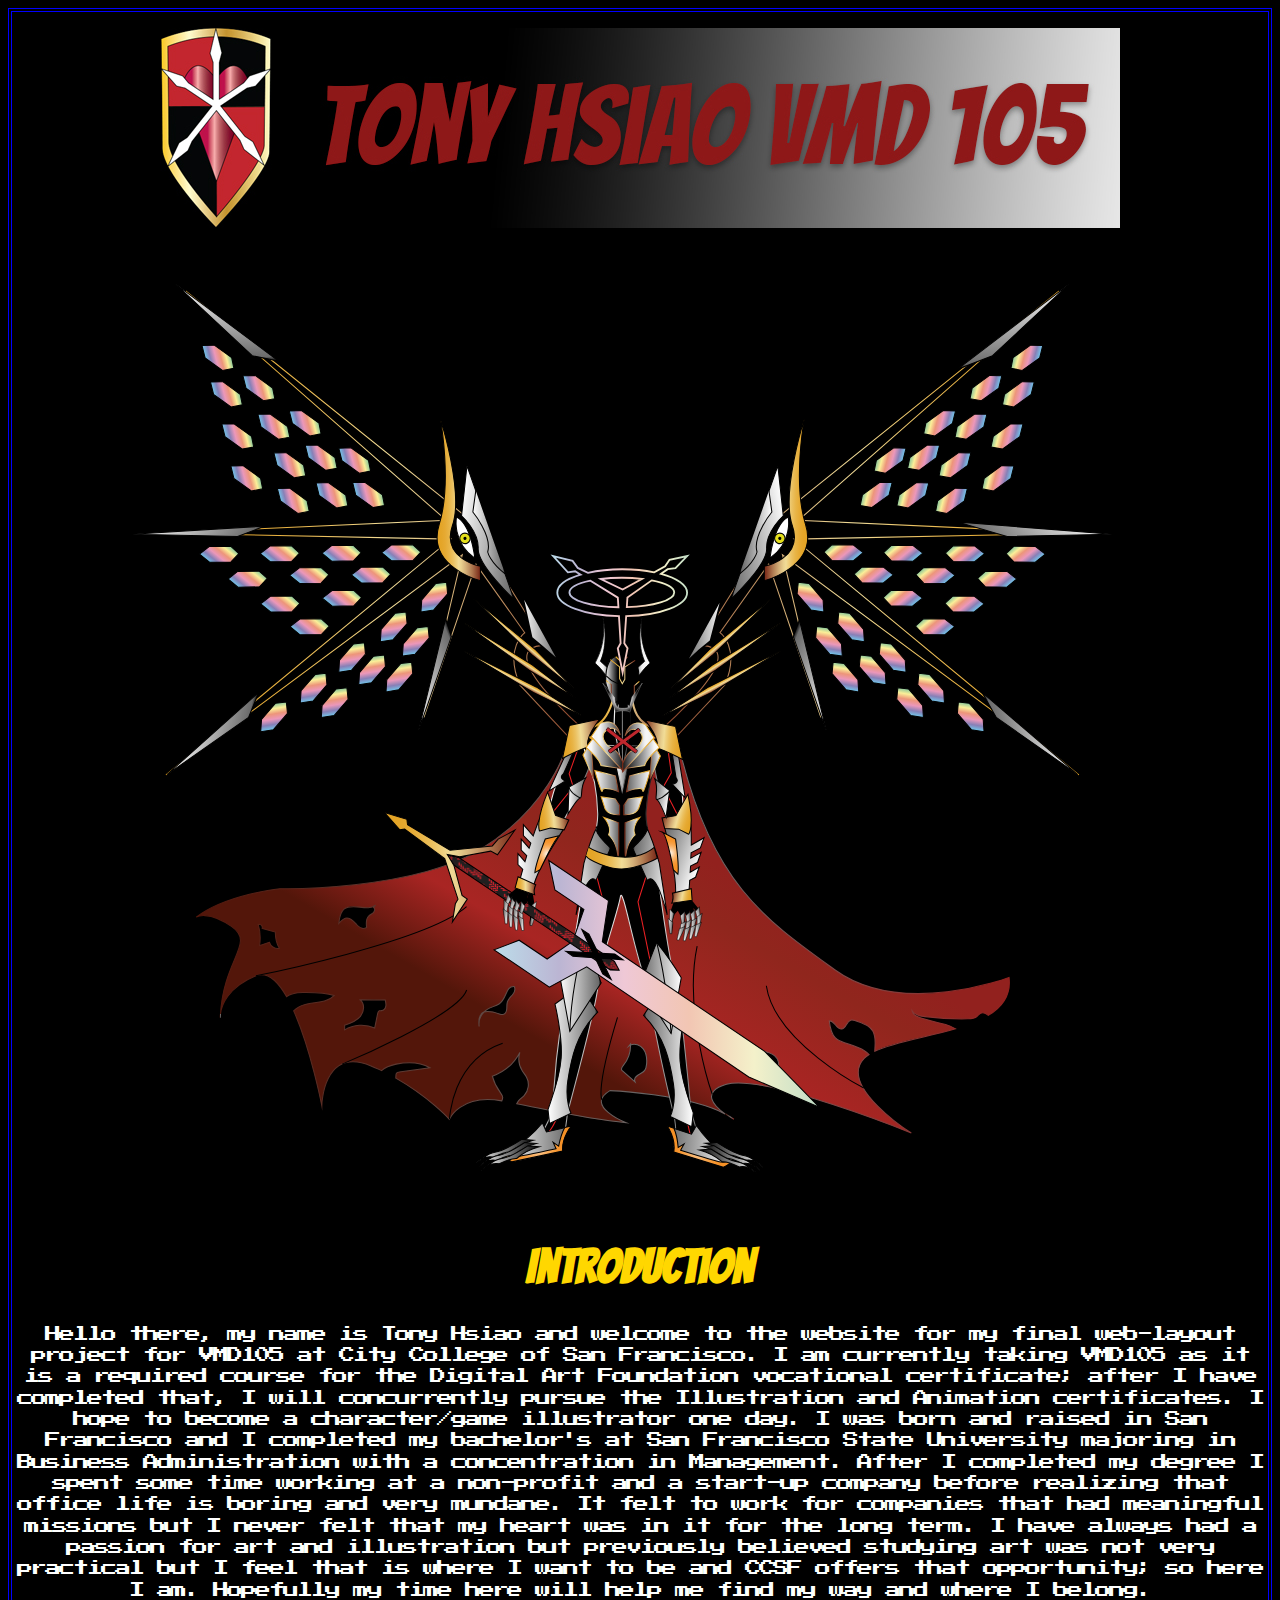
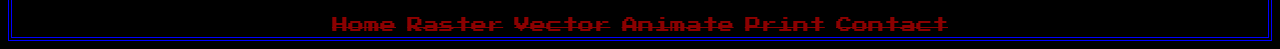
<file: index.html>
<!DOCTYPE html>

<html>

    <head>
        
    <title>Home VMD105</title>
    
        <link href="https://fonts.googleapis.com/css?family=Bangers|Press+Start+2P" rel="stylesheet">
        
        <link rel="stylesheet" href="css/css.css">
        
    </head>
    
    <body>
        <p><img src="images/indexbanner.jpg"></p>
        
        <p><object type="image/svg+xml" data="images/Wing%20Angelization%20Complete.svg"></object></p>
        
        <h1>Introduction</h1>
        
        <p>Hello there, my name is Tony Hsiao and welcome to the website for my final web-layout project for VMD105 at City College of San Francisco. I am currently taking VMD105 as it is a required course for the Digital Art Foundation vocational certificate; after I have completed that, I will concurrently pursue the Illustration and Animation certificates. I hope to become a character/game illustrator one day. I was born and raised in San Francisco and I completed my bachelor's at San Francisco State University majoring in Business Administration with a concentration in Management. After I completed my degree I spent some time working at a non-profit and a start-up company before realizing that office life is boring and very mundane. It felt to work for companies that had meaningful missions but I never felt that my heart was in it for the long term. I have always had a passion for art and illustration but previously believed studying art was not very practical but I feel that is where I want to be and CCSF offers that opportunity; so here I am. Hopefully my time here will help me find my way and where I belong.
        </p>
        
        <a href="index.html">Home</a> |
        <a href="raster.html">Raster</a> |
        <a href="vector.html">Vector</a> |
        <a href="animate.html">Animate</a> |
        <a href="print.html">Print</a> |
        <a href="contact.html"> Contact</a>
        
    </body>
</html>
</file>
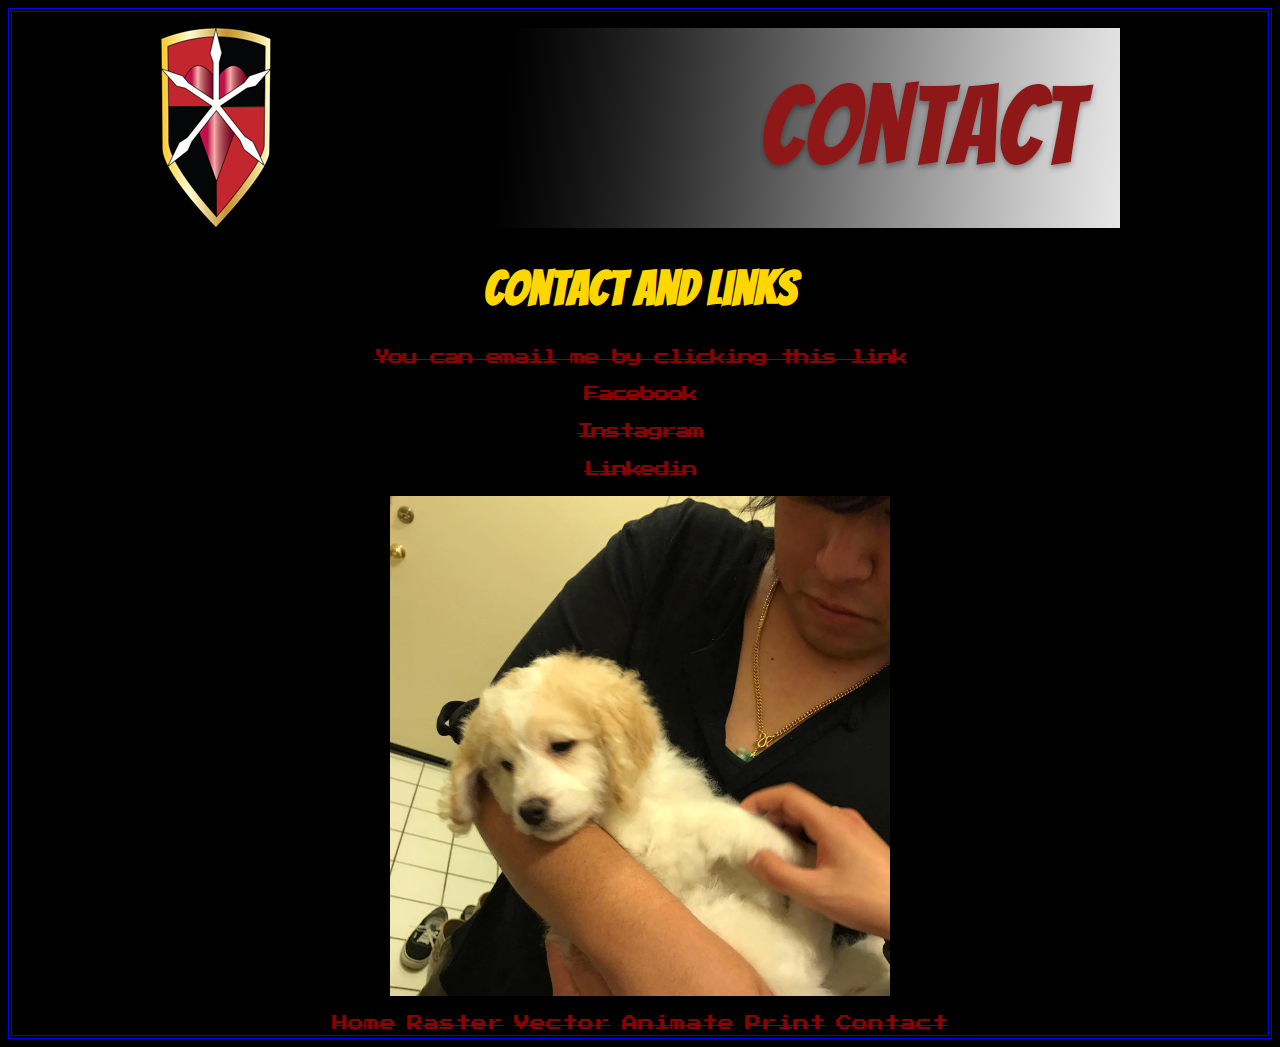
<file: contact.html>
<!doctype html>

<html>

    <head>
        
    <title>Contact me!!! VMD105</title>
    
        <link href="https://fonts.googleapis.com/css?family=Bangers|Press+Start+2P" rel="stylesheet">
        
        <link rel="stylesheet" href="css/css.css">
        
    </head>
    
    <body>
        <p><img src="images/contactbanner.jpg"></p>
        
        <h1>Contact and Links</h1>
        
        <p><a href="mailto:tonychenhsiao@gmail.com" target="_top">You can email me by clicking this link</a>
        </p>
        
        <p><a href="https://www.facebook.com/vanitas4">Facebook</a></p>
        <p><a href="https://www.instagram.com/robohobofrollo/">Instagram</a></p>
        <p><a href="https://www.linkedin.com/in/tony-hsiao-61b310111/">Linkedin</a></p>
        
        <p><image src="images/selfie.jpg" width="500px" height="500px"></p>
            
        <a href="index.html">Home</a> |
        <a href="raster.html">Raster</a> |
        <a href="vector.html">Vector</a> |
        <a href="animate.html">Animate</a> |
        <a href="print.html">Print</a> |
        <a href="contact.html"> Contact</a>
        
    </body>
</html>
</file>
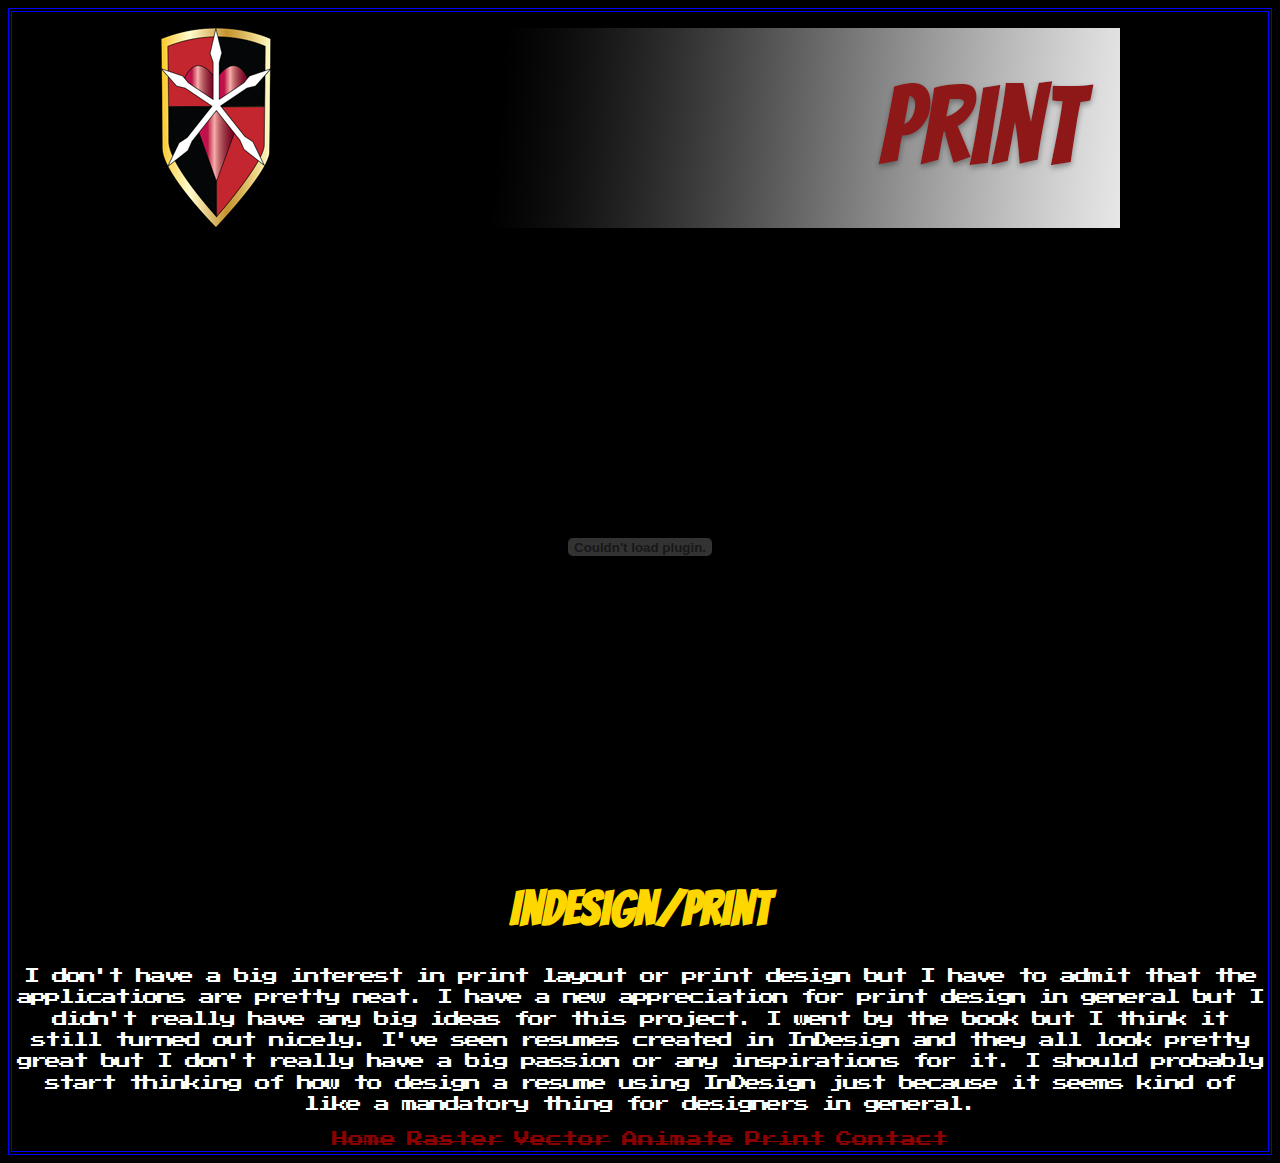
<file: print.html>
<!doctype html>

<html>

    <head>
        
    <title>Print VMD105</title>
    
        <link href="https://fonts.googleapis.com/css?family=Bangers|Press+Start+2P" rel="stylesheet">
        
        <link rel="stylesheet" href="css/css.css">
        
    </head>
    
    <body>
        <p><img src="images/printbanner.jpg"></p>
        
        <p><embed src="images/printfinal.pdf" width="900px" height="600px"></p>
        
        <h1>InDesign/Print</h1>
        
        <p>I don't have a big interest in print layout or print design but I have to admit that the applications are pretty neat. I have a new appreciation for print design in general but I didn't really have any big ideas for this project. I went by the book but I think it still turned out nicely. I've seen resumes created in InDesign and they all look pretty great but I don't really have a big passion or any inspirations for it. I should probably start thinking of how to design a resume using InDesign just because it seems kind of like a mandatory thing for designers in general.
        </p>
        
        <a href="index.html">Home</a> |
        <a href="raster.html">Raster</a> |
        <a href="vector.html">Vector</a> |
        <a href="animate.html">Animate</a> |
        <a href="print.html">Print</a> |
        <a href="contact.html"> Contact</a>
        
    </body>
</html>
</file>
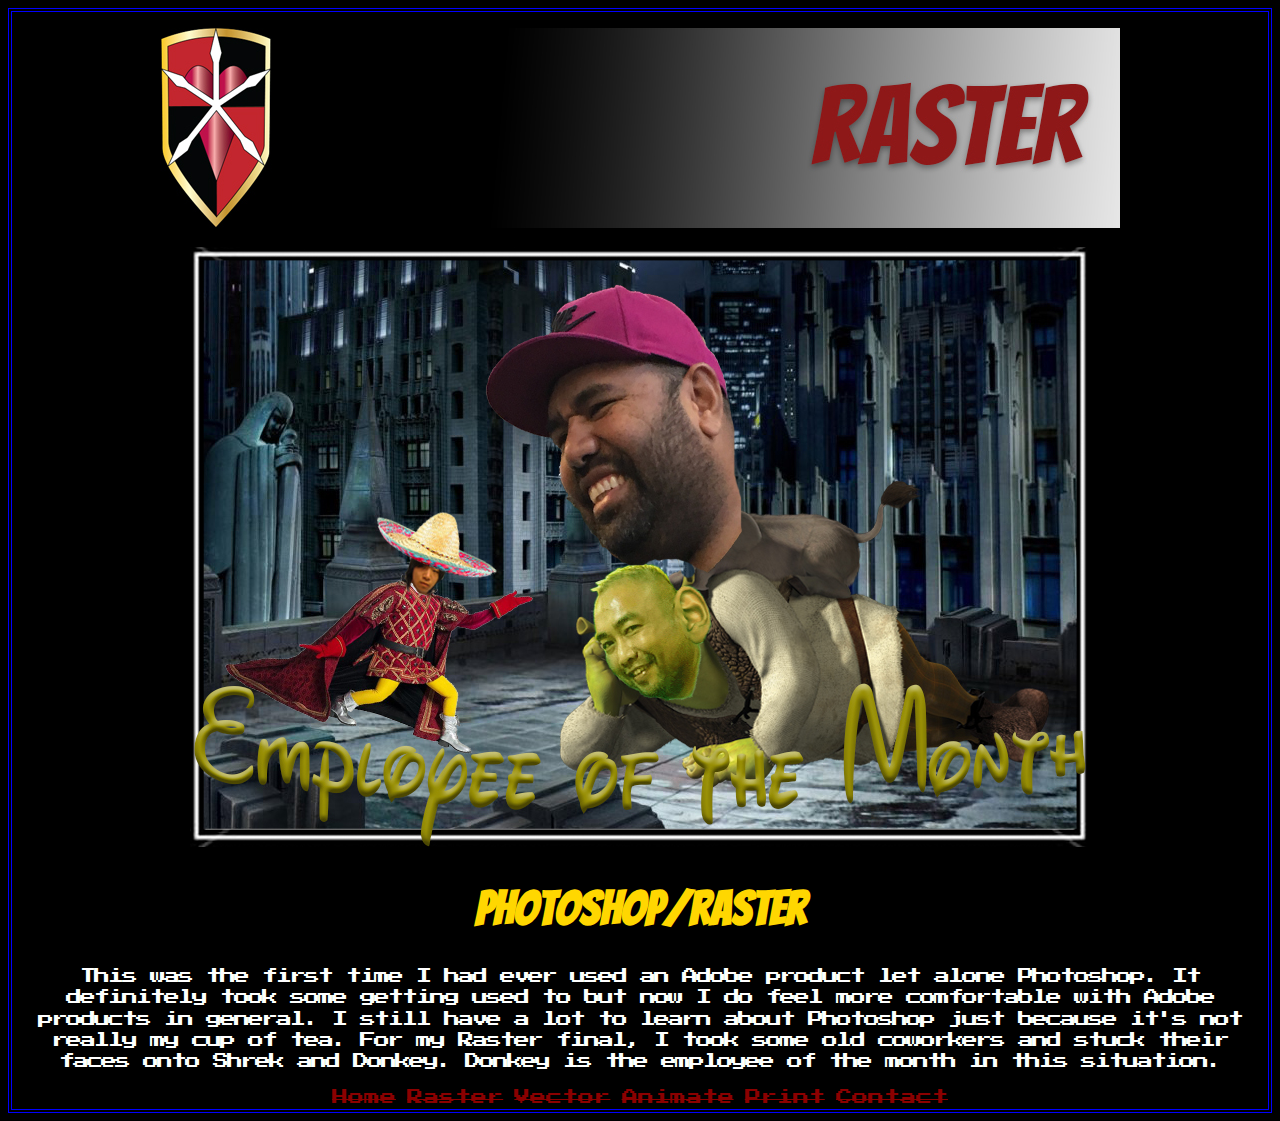
<file: raster.html>
<!doctype html>

<html>

    <head>
        
    <title>Raster VMD105</title>
    
        <link href="https://fonts.googleapis.com/css?family=Bangers|Press+Start+2P" rel="stylesheet">
        
        <link rel="stylesheet" href="css/css.css">
        
    </head>
    
    <body>
        <p><img src="images/psbanner.jpg"></p>
        
        <p><img src="images/psfinal.jpg"></p>
        
        <h1>Photoshop/Raster</h1>
        
        <p>This was the first time I had ever used an Adobe product let alone Photoshop. It definitely took some getting used to but now I do feel more comfortable with Adobe products in general. I still have a lot to learn about Photoshop just because it's not really my cup of tea. For my Raster final, I took some old coworkers and stuck their faces onto Shrek and Donkey. Donkey is the employee of the month in this situation. 
        </p>
        
        <a href="index.html">Home</a> |
        <a href="raster.html">Raster</a> |
        <a href="vector.html">Vector</a> |
        <a href="animate.html">Animate</a> |
        <a href="print.html">Print</a> |
        <a href="contact.html"> Contact</a>
        
    </body>
</html>
</file>
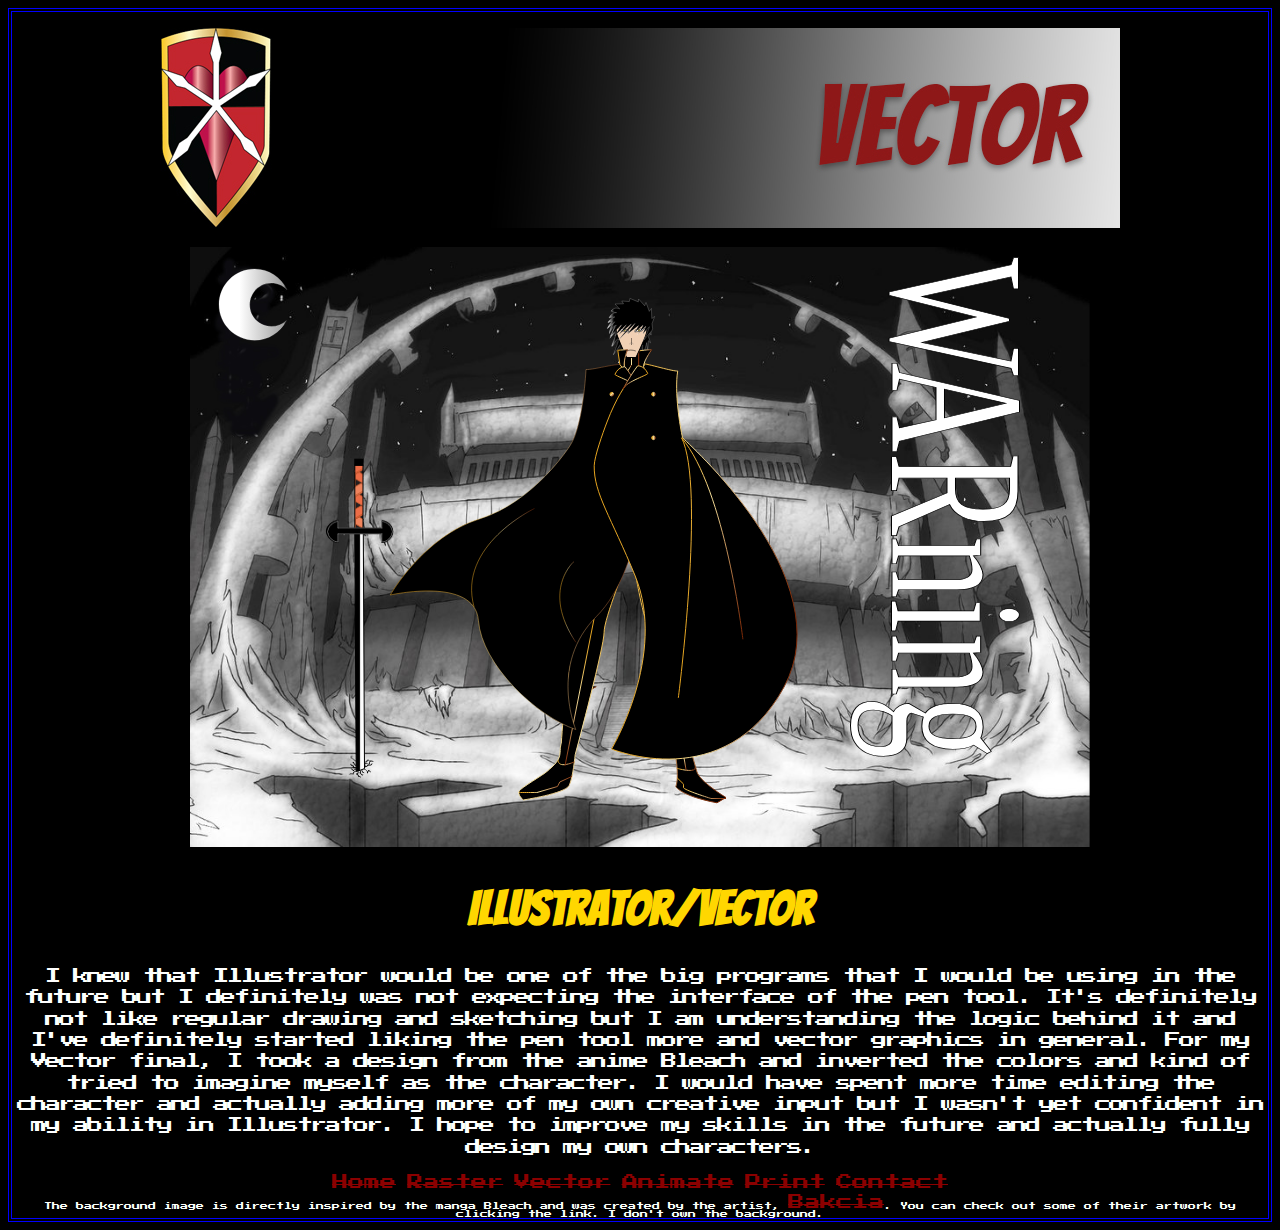
<file: vector.html>
<!doctype html>

<html>

    <head>
        
    <title>Vector VMD105</title>
    
        <link href="https://fonts.googleapis.com/css?family=Bangers|Press+Start+2P" rel="stylesheet">
        
        <link rel="stylesheet" href="css/css.css">
        
    </head>
    
    <body>
        <p><img src="images/aibanner.jpg"></p>
        
        <p><object type="image/svg+xml" data="images/Hsiao_AIFinal.svg" width="900px" height="600px"></object></p>
        
        <h1>Illustrator/Vector</h1>
        
        <p> I knew that Illustrator would be one of the big programs that I would be using in the future but I definitely was not expecting the interface of the pen tool. It's definitely not like regular drawing and sketching but I am understanding the logic behind it and I've definitely started liking the pen tool more and vector graphics in general. For my Vector final, I took a design from the anime Bleach and inverted the colors and kind of tried to imagine myself as the character. I would have spent more time editing the character and actually adding more of my own creative input but I wasn't yet confident in my ability in Illustrator. I hope to improve my skills in the future and actually fully design my own characters. 
        </p>
        
        <a href="index.html">Home</a> |
        <a href="raster.html">Raster</a> |
        <a href="vector.html">Vector</a> |
        <a href="animate.html">Animate</a> |
        <a href="print.html">Print</a> |
        <a href="contact.html"> Contact</a>
        
        <footer>The background image is directly inspired by the manga Bleach and was created by the artist, <a href="https://bakcia.deviantart.com/">Bakcia</a>. You can check out some of their artwork by clicking the link. I don't own the background.</footer>
        
    </body>
</html>
</file>
<file: css/css.css>
body{
    background-color: black;
    text-align: center;
    align-content: center;
    border: 4px double blue;
}

h1{
    font-family: 'Bangers', cursive;
    font-size: 36pt;
    color: gold;
}

p{
    font-family: 'Press Start 2P', cursive;
    font-size: 12pt;
    line-height: 16pt;
    letter-spacing: -2px;
    color: white;
}

a{
    font-size: 12pt;
    font-family: 'Press Start 2P', cursive;
    color: darkred;
    text-decoration: line-through;
}

a:hover{
    font-size: 14pt;
    font-family: 'Press Start 2P', cursive;
    color: gold;
}

footer{
    font-family: 'Press Start 2P', cursive;
    font-size: 6pt;
    color: white;
}
</file>
